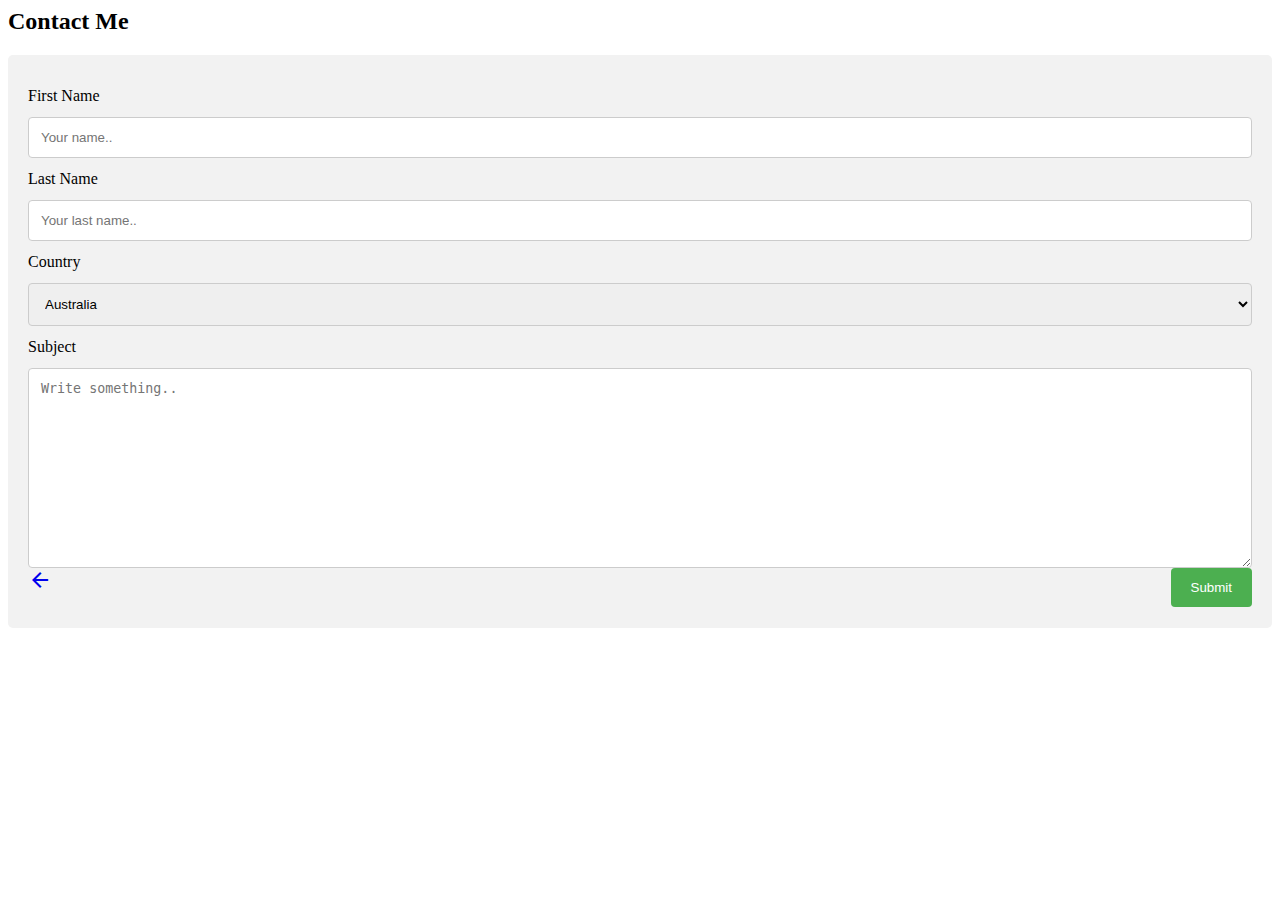
<file: portfolio/src/main/webapp/form.html>
<html>
<head>
  <meta charset="UTF-8">
   <link rel="stylesheet" href="formStyle.css">
   <link rel="stylesheet" href="https://fonts.googleapis.com/icon?family=Material+Icons">  
   <link rel="stylesheet" href="https://cdnjs.cloudflare.com/ajax/libs/font-awesome/4.7.0/css/font-awesome.min.css">    

</head>
<body>

<h2>Contact Me</h2>


<div id="container">
  <form action="/form-handler" method = "POST">
  <div class="row">
    <div class="col-25">
      <label for="fname">First Name</label>
    </div>
    <div class="col-75">
      <input type="text" id="fname" name="first-name" placeholder="Your name..">
    </div>
  </div>
  <div class="row">
    <div class="col-25">
      <label for="lname">Last Name</label>
    </div>
    <div class="col-75">
      <input type="text" id="lname" name="last-name" placeholder="Your last name..">
    </div>
  </div>
  <div class="row">
    <div class="col-25">
      <label for="country">Country</label>
    </div>
    <div class="col-75">
      <select id="country" name="country">
        <option value="australia">Australia</option>
        <option value="canada">Canada</option>
        <option value="usa">USA</option>
      </select>
    </div>
  </div>
  <div class="row">
    <div class="col-25">
      <label for="subject">Subject</label>
    </div>
    <div class="col-75">
      <textarea id="subject" name="message" placeholder="Write something.." style="height:200px"></textarea>
    </div>
  </div>
  <div class="row">
    <input type="submit" value="Submit">
    <a href="index.html"><i class="material-icons">arrow_back</i></a> 
  </div>
  </form>
</div>

</body>
</html>
</file>
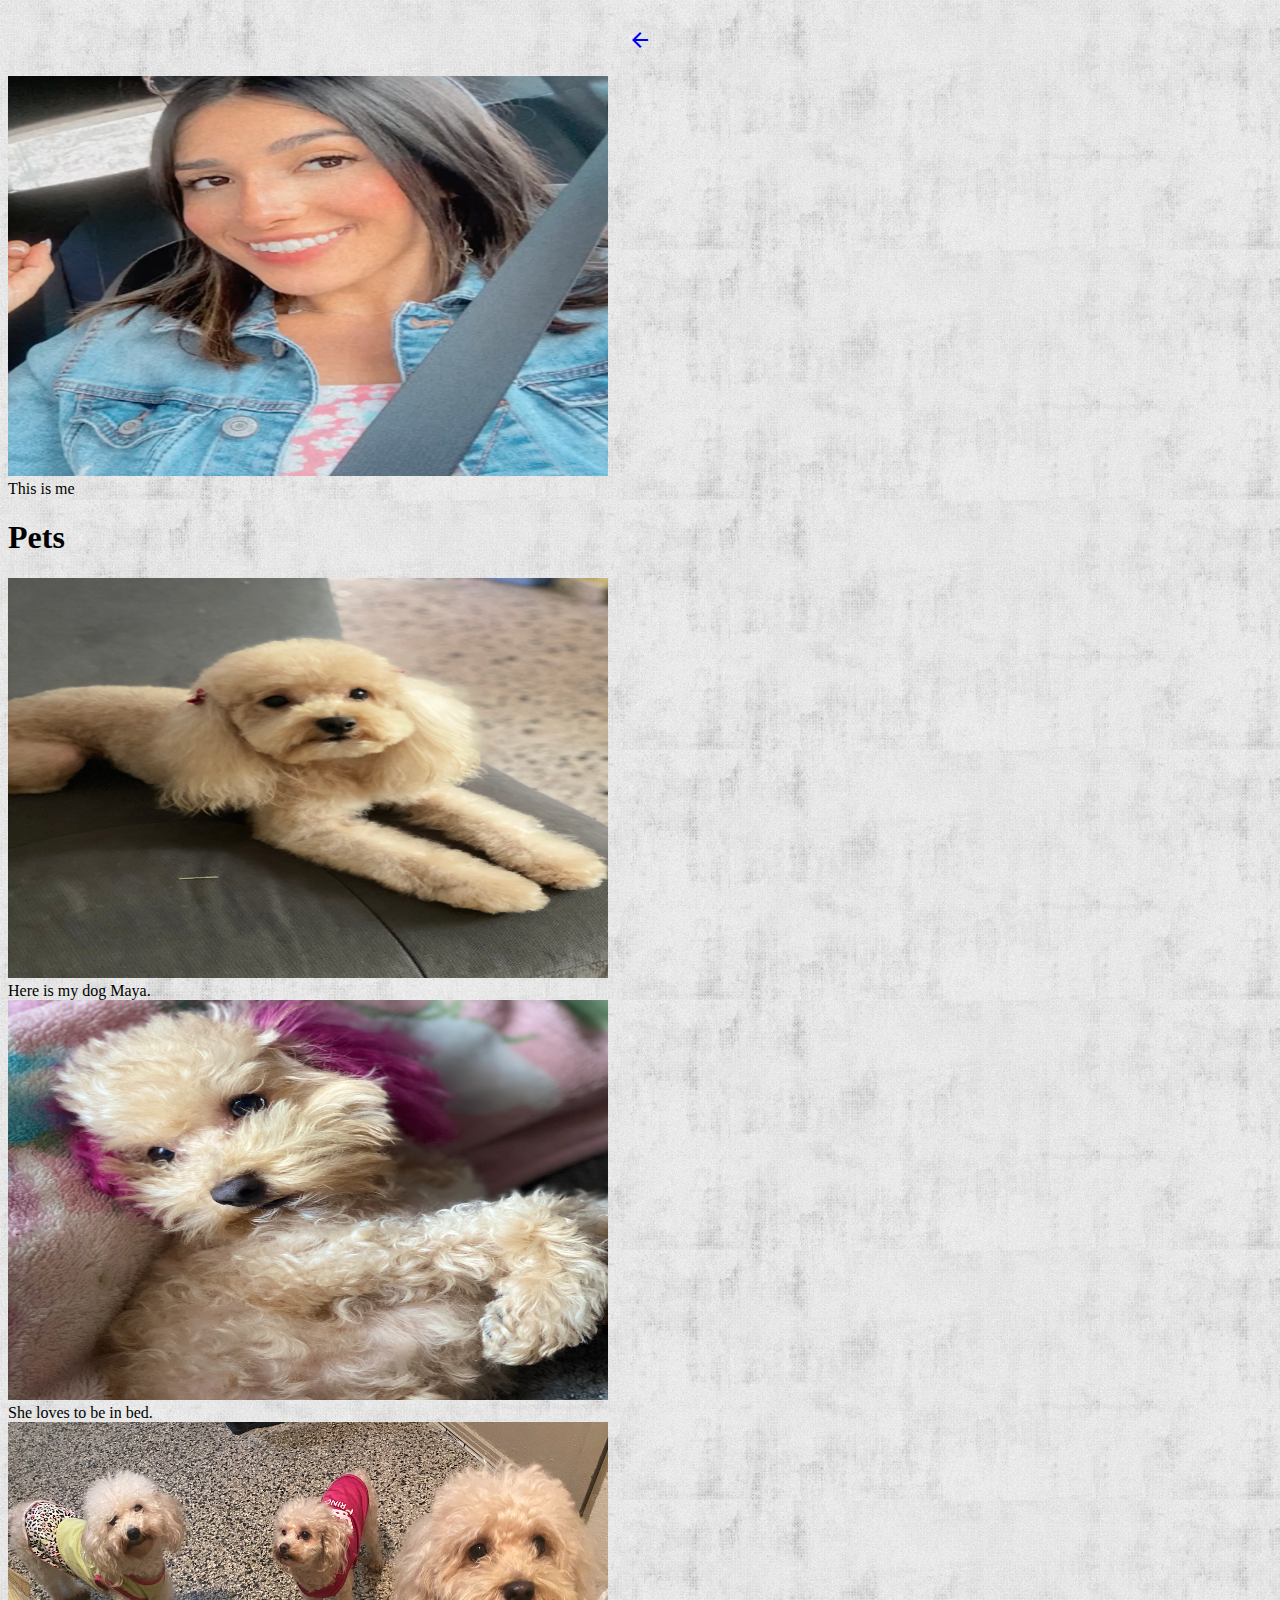
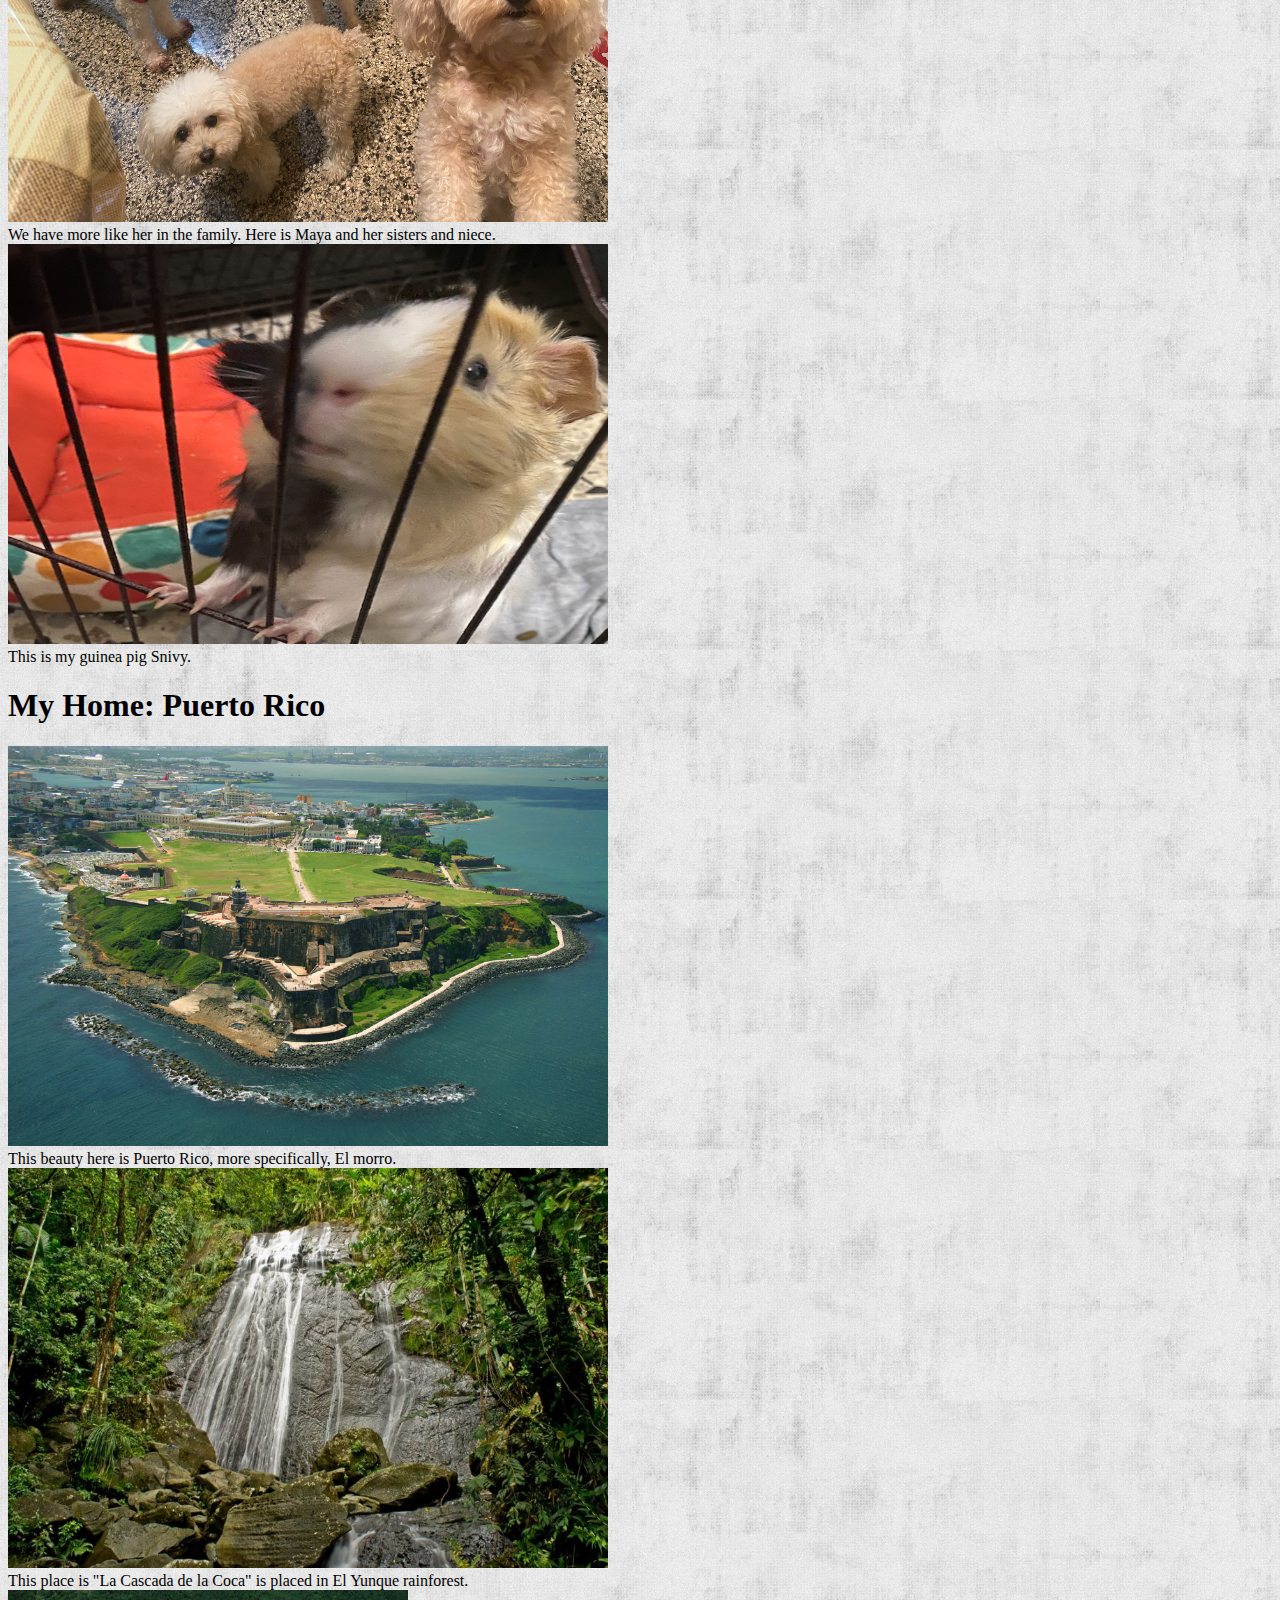
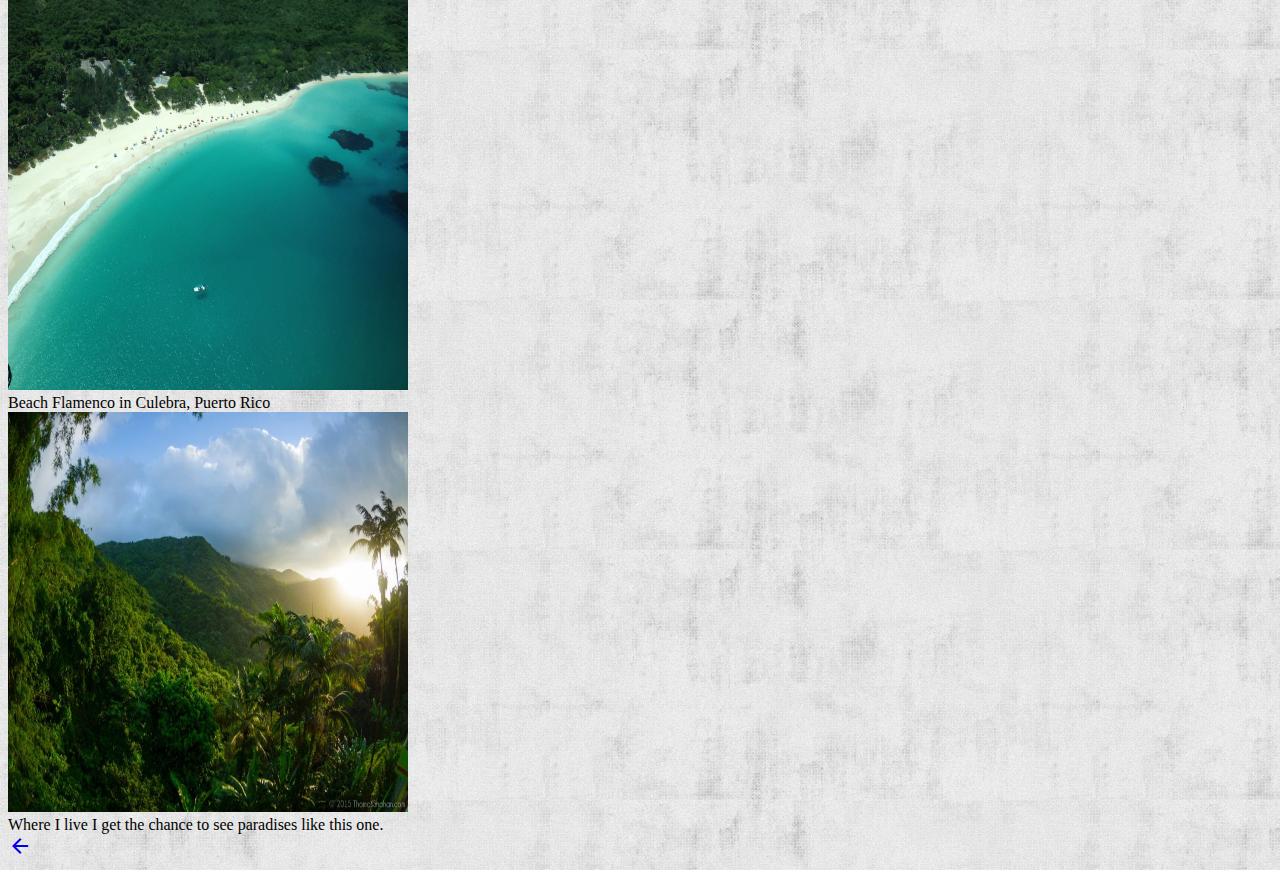
<file: portfolio/src/main/webapp/gallery.html>
<!DOCTYPE html>
<html>
   <head>
    <meta charset="UTF-8">
    <title>Yareth Melendez Portfolio</title>
    <link rel="stylesheet" href="style.css">
    <link rel="stylesheet" href="https://fonts.googleapis.com/icon?family=Material+Icons">  
    <script src="script.js"></script>
  </head>

</head>
<body id = "body">
    <div id = "header">
        <a href="index.html"><i class="material-icons">arrow_back</i></a>     
    </div>

<div id ="gallery1">
  <a target="_blank" href="images/avatar.png">
    <img src="images/avatar.png" width="600" height="400">
  </a>
  <div id ="desc">This is me</div>
</div>

<h1>Pets</h1>
<div id ="gallery">
  <a target="_blank" href="images/Maya.jpg">
    <img src="images/Maya.jpg" width="600" height="400">
  </a>
  <div id ="desc">Here is my dog Maya.</div>
</div>

<div id ="gallery">
  <a target="_blank" href="images/Maya1.jpg">
    <img src="images/Maya1.png" width="600" height="400">
  </a>
  <div id ="desc">She loves to be in bed.</div>
</div>

<div id ="gallery">
  <a target="_blank" href="images/family.png">
    <img src="images/family.png" width="600" height="400">
  </a>
  <div id ="desc">We have more like her in the family. Here is Maya and her sisters and niece.</div>
</div>

<div id ="gallery1">
  <a target="_blank" href="images/Snivy.png">
    <img src="images/Snivy.png" width="600" height="400">
  </a>
  <div id ="desc">This is my guinea pig Snivy.</div>
</div>

<h1>My Home: Puerto Rico</h1>
<div id ="gallery">
  <a target="_blank" href="images/puertoRico.jpeg">
    <img src="images/puertoRico.jpeg" width="600" height="400">
  </a>
  <div id ="desc">This beauty here is Puerto Rico, more specifically, El morro.</div>
</div>

<div id ="gallery">
  <a target="_blank" href="images/ELYunque.jpeg">
    <img src="images/ELYunque.jpeg" width="600" height="400">
  </a>
  <div id ="desc">This place is "La Cascada de la Coca" is placed in El Yunque rainforest.</div>
</div>

<div id ="gallery">
  <a target="_blank" href="images/FlamencoCulebra.jpeg">
    <img src="images/FlamencoCulebra.jpeg" width="400" height="400">
  </a>
  <div id ="desc">Beach Flamenco in Culebra, Puerto Rico</div>
</div>

<div id ="gallery1">
  <a target="_blank" href="images/puertoricophoto.jpeg">
    <img src="images/puertoricophoto.jpeg" width="400" height="400">
  </a>
  <div id ="desc">Where I live I get the chance to see paradises like this one. </div>
</div>

<a href="index.html"><i class="material-icons">arrow_back</i></a>

</body>
</html>
</file>
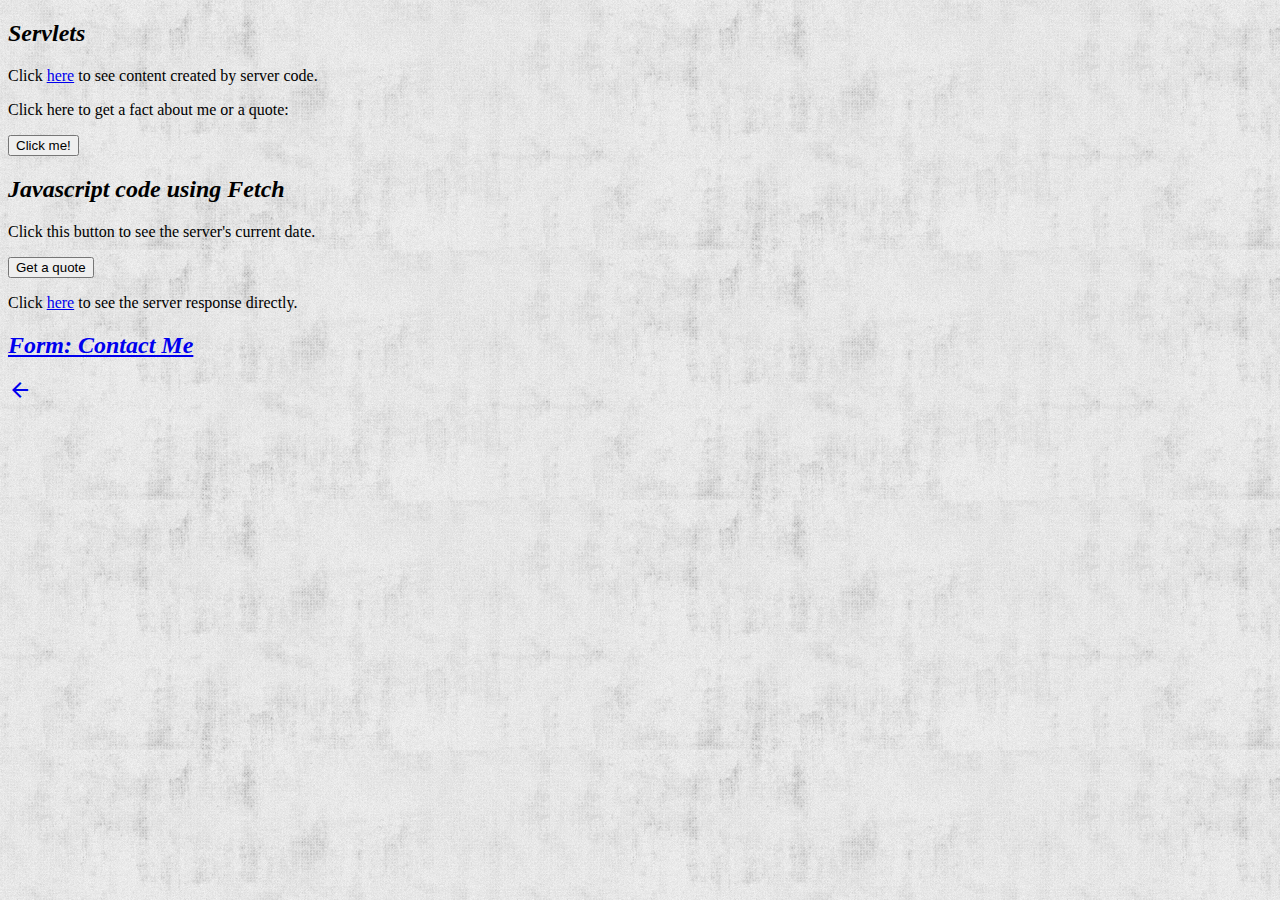
<file: portfolio/src/main/webapp/spsTasks.html>
<!DOCTYPE html>
<html>
  <head>
    <meta charset="UTF-8">
    <title>Yareth Melendez Portfolio</title>
    <link rel="stylesheet" href="style.css">
    <link rel="stylesheet" href="https://fonts.googleapis.com/icon?family=Material+Icons">  
    <link rel="stylesheet" href="https://cdnjs.cloudflare.com/ajax/libs/font-awesome/4.7.0/css/font-awesome.min.css">    
    <script src="script.js"></script>
  
</head>
    <body id = "body" >

      <h2><i>Servlets</i></h2>
      <p>Click <a href="/hello">here</a> to see content created by server code.</p>
      <p>Click here to get a fact about me or a quote:</p>

      <button onclick="addRandomGreeting()">Click me!</button>
      <div id="greeting-container"></div>
  
      <h2><i>Javascript code using Fetch</i></h2>
      <p>Click this button to see the server's current date.</p>
      <button onclick="helloServer();">
        Get a quote
      </button>
      <p id="hello-container"></p>
      <p>Click <a href="/hello">here</a> to see the server response directly.</p>
      
      <a href= "form.html"> <h2><i> Form: Contact Me </i></h2> </a>

      <a href="index.html"><i class="material-icons">arrow_back</i></a>
    </body> 
</html>
</file>
<file: portfolio/src/main/webapp/formStyle.css>
* {
  box-sizing: border-box;
}

input[type=text], select, textarea {
  width: 100%;
  padding: 12px;
  border: 1px solid #ccc;
  border-radius: 4px;
  resize: vertical;
}

label {
  padding: 12px 12px 12px 0;
  display: inline-block;
}

input[type=submit] {
  background-color: #4CAF50;
  color: white;
  padding: 12px 20px;
  border: none;
  border-radius: 4px;
  cursor: pointer;
  float: right;
}

input[type=submit]:hover {
  background-color: #45a049;
}

#container {
  border-radius: 5px;
  background-color: #f2f2f2;
  padding: 20px;
}

#col-25 {
  float: left;
  width: 25%;
  margin-top: 6px;
}

#col-75 {
  float: left;
  width: 75%;
  margin-top: 6px;
}

/* Clear floats after the columns */
#row:after {
  content: "";
  display: table;
  clear: both;
}

/* Responsive layout - when the screen is less than 600px wide, make the two columns stack on top of each other instead of next to each other */
@media screen and (max-width: 600px) {
  .col-25, .col-75, input[type=submit] {
    width: 100%;
    margin-top: 0;
  }
}
</file>
<file: portfolio/src/main/webapp/style.css>
#content {
  margin-left: auto;
  margin-right: auto;
  width: 650px;
 
}

#header {
  text-align: center;
  padding: 20px;
}

#body {
  background-image: url("images/wallpaper1.jpeg");

}


div.gallery {
  margin: 5px;
  border: 1px solid #ccc;
  float: left;
  width: 180px;
  
}

div.gallery:hover {
  border: 1px solid #777;
}

div.gallery img {
  width: 100%;
  height: auto;
}

div.desc {
  padding: 15px;
  text-align: center;
}
div.gallery1 {
  margin: 5px;
  border: 1px solid #ccc;

  width: 180px;
}

div.gallery1:hover {
  border: 1px solid #777;
}

div.gallery1 img {
  width: 100%;
  height: auto;
}

div.desc {
  padding: 15px;
  text-align: center;
}
</file>
